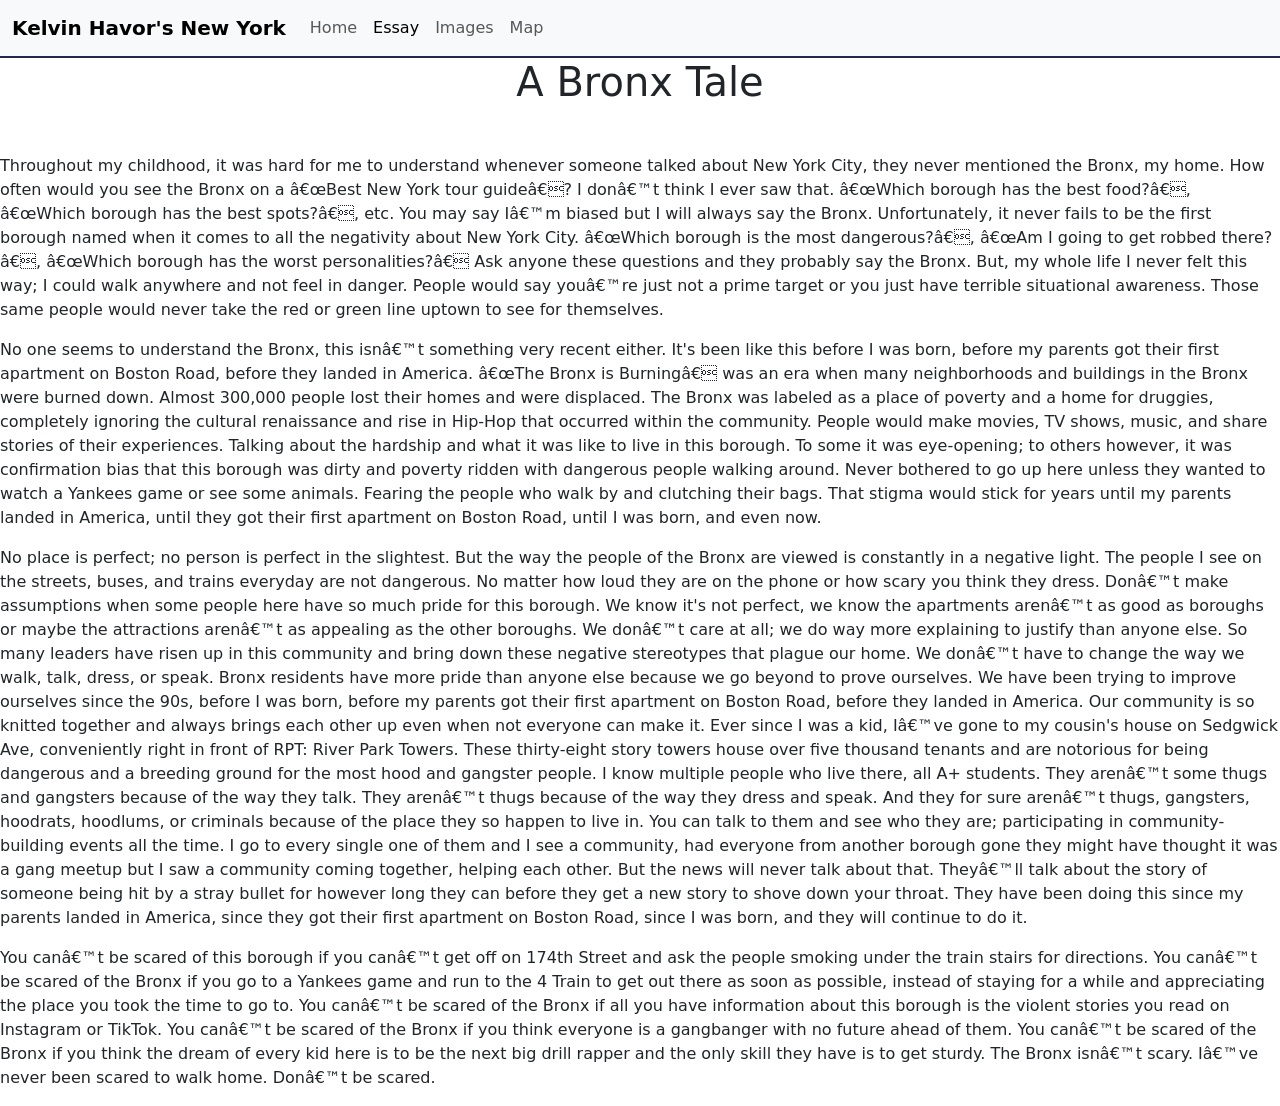
<file: homepage/essay.html>
<!DOCTYPE html>

<html lang="en">
    <head>
        <link href="https://cdn.jsdelivr.net/npm/bootstrap@5.2.3/dist/css/bootstrap.min.css" rel="stylesheet" integrity="sha384-rbsA2VBKQhggwzxH7pPCaAqO46MgnOM80zW1RWuH61DGLwZJEdK2Kadq2F9CUG65" crossorigin="anonymous">
        <script src="https://cdn.jsdelivr.net/npm/bootstrap@5.2.3/dist/js/bootstrap.bundle.min.js" integrity="sha384-kenU1KFdBIe4zVF0s0G1M5b4hcpxyD9F7jL+jjXkk+Q2h455rYXK/7HAuoJl+0I4" crossorigin="anonymous"></script>
        <link href="styles.css" rel="stylesheet">
        <link href="https://cdn.jsdelivr.net/npm/bootstrap@5.2.3/dist/css/bootstrap.min.css" rel="stylesheet" integrity="sha384-rbsA2VBKQhggwzxH7pPCaAqO46MgnOM80zW1RWuH61DGLwZJEdK2Kadq2F9CUG65" crossorigin="anonymous">
        <script src="https://cdn.jsdelivr.net/npm/bootstrap@5.2.3/dist/js/bootstrap.bundle.min.js" integrity="sha384-kenU1KFdBIe4zVF0s0G1M5b4hcpxyD9F7jL+jjXkk+Q2h455rYXK/7HAuoJl+0I4" crossorigin="anonymous"></script>
        <title>My Webpage</title>
    </head>
    <body>
        <nav class="navbar navbar-expand-lg bg-light">
  <div class="container-fluid">
    <a class="navbar-brand" href="#">Kelvin Havor's New York</a>
    <button class="navbar-toggler" type="button" data-bs-toggle="collapse" data-bs-target="#navbarNavAltMarkup" aria-controls="navbarNavAltMarkup" aria-expanded="false" aria-label="Toggle navigation">
      <span class="navbar-toggler-icon"></span>
    </button>
    <div class="collapse navbar-collapse" id="navbarNavAltMarkup">
      <div class="navbar-nav">
        <a class="nav-link" href="index.html">Home</a>
        <a class="nav-link active" href="essay.html">Essay</a>
        <a class="nav-link" href="images.html">Images </a>
        <a class="nav-link" href="map.html">Map </a>
      </div>
    </div>
  </div>
</nav>

<div class="container text-center">

    </div>
  </div>
</div class="row">
</div class="col-12">
<h1 class="text-center mb-5"> A Bronx Tale</h1>
</div>
</div>
</div class="row">
</div class="col-12">
</div class= "essay-container fade-in">
<p>Throughout my childhood, it was hard for me to understand whenever someone talked about New York City, they never mentioned the Bronx, my home. How often would you see the Bronx on a “Best New York tour guide”? I don’t think I ever saw that. “Which borough has the best food?”, “Which borough has the best spots?”, etc. You may say I’m biased but I will always say the Bronx. Unfortunately, it never fails to be the first borough named when it comes to all the negativity about New York City. “Which borough is the most dangerous?”, “Am I going to get robbed there?”, “Which borough has the worst personalities?” Ask anyone these questions and they probably say the Bronx. But, my whole life I never felt this way; I could walk anywhere and not feel in danger. People would say you’re just not a prime target or you just have terrible situational awareness.  Those same people would never take the red or green line uptown to see for themselves.</p>
<p>No one seems to understand the Bronx, this isn’t something very recent either. It's been like this before I was born, before my parents got their first apartment on Boston Road, before they landed in America. “The Bronx is Burning” was an era when many neighborhoods and buildings in the Bronx were burned down. Almost 300,000 people lost their homes and were displaced. The Bronx was labeled as a place of poverty and a home for druggies, completely ignoring the cultural renaissance and rise in Hip-Hop that occurred within the community. People would make movies, TV shows, music, and share stories of their experiences. Talking about the hardship and what it was like to live in this borough. To some it was eye-opening; to others however, it was confirmation bias that this borough was dirty and poverty ridden with dangerous people walking around. Never bothered to go up here unless they wanted to watch a Yankees game or see some animals. Fearing the people who walk by and clutching their bags. That stigma would stick for years until my parents landed in America, until they got their first apartment on Boston Road, until I was born, and even now.</p>
<p>No place is perfect; no person is perfect in the slightest. But the way the people of the Bronx are viewed is constantly in a negative light. The people I see on the streets, buses, and trains everyday are not dangerous. No matter how loud they are on the phone or how scary you think they dress. Don’t make assumptions when some people here have so much pride for this borough. We know it's not perfect, we know the apartments aren’t as good as boroughs or maybe the attractions aren’t as appealing as the other boroughs. We don’t care at all; we do way more explaining to justify than anyone else. So many leaders have risen up in this community and bring down these negative stereotypes that plague our home. We don’t have to change the way we walk, talk, dress, or speak. Bronx residents have more pride than anyone else because we go beyond to prove ourselves. We have been trying to improve ourselves since the 90s, before I was born, before my parents got their first apartment on Boston Road, before they landed in America. Our community is so knitted together and always brings each other up even when not everyone can make it. Ever since I was a kid, I’ve gone to my cousin's house on Sedgwick Ave, conveniently right in front of RPT: River Park Towers. These thirty-eight story towers house over five thousand tenants and are notorious for being dangerous and a breeding ground for the most hood and gangster people. I know multiple people who live there, all A+ students. They aren’t some thugs and gangsters because of the way they talk. They aren’t thugs because of the way they dress and speak. And they for sure aren’t thugs, gangsters, hoodrats, hoodlums, or criminals because of the place they so happen to live in. You can talk to them and see who they are; participating in community-building events all the time. I go to every single one of them and I see a community, had everyone from another borough gone they might have thought it was a gang meetup but I saw a community coming together, helping each other. But the news will never talk about that. They’ll talk about the story of someone being hit by a stray bullet for however long they can before they get a new story to shove down your throat. They have been doing this since my parents landed in America, since they got their first apartment on Boston Road, since I was born, and they will continue to do it.</p>
<p>You can’t be scared of this borough if you can’t get off on 174th Street and ask the people smoking under the train stairs for directions. You can’t be scared of the Bronx if you go to a Yankees game and run to the 4 Train to get out there as soon as possible, instead of staying for a while and appreciating the place you took the time to go to. You can’t be scared of the Bronx if all you have information about this borough is the violent stories you read on Instagram or TikTok. You can’t be scared of the Bronx if you think everyone is a gangbanger with no future ahead of them. You can’t be scared of the Bronx if you think the dream of every kid here is to be the next big drill rapper and the only skill they have is to get sturdy. The Bronx isn’t scary. I’ve never been scared to walk home. Don’t be scared.</p>
</div>
</div>
</div>
</div>
    </body>
</html>
</file>
<file: homepage/styles.css>
body
 {
            text-align: center;
            font-family: "Bebas Neue", sans-serif;

            font-style: normal;
            background-color: #87CEEB;
}


        img {
            width: 400px;
        }

        body {
                --primary-color: #6c5ce7;
                --secondary-color: #25274d;
                --accent-color: #9c27b0;
                font-family: Arial, sans-serif;
                margin: 0;
                padding: 0;
                box-sizing: border-box;
            }

            .navbar {
                background-color: var(--primary-color);
                border-bottom: 2px solid var(--secondary-color);
            }

            .navbar-brand {
                color: var(--secondary-color);
                font-weight: bold;
            }

            .nav-link {
                color: var(--secondary-color);
                transition: color 0.3s;
            }

            .nav-link:hover {
                color: var(--accent-color);
            }
</file>
